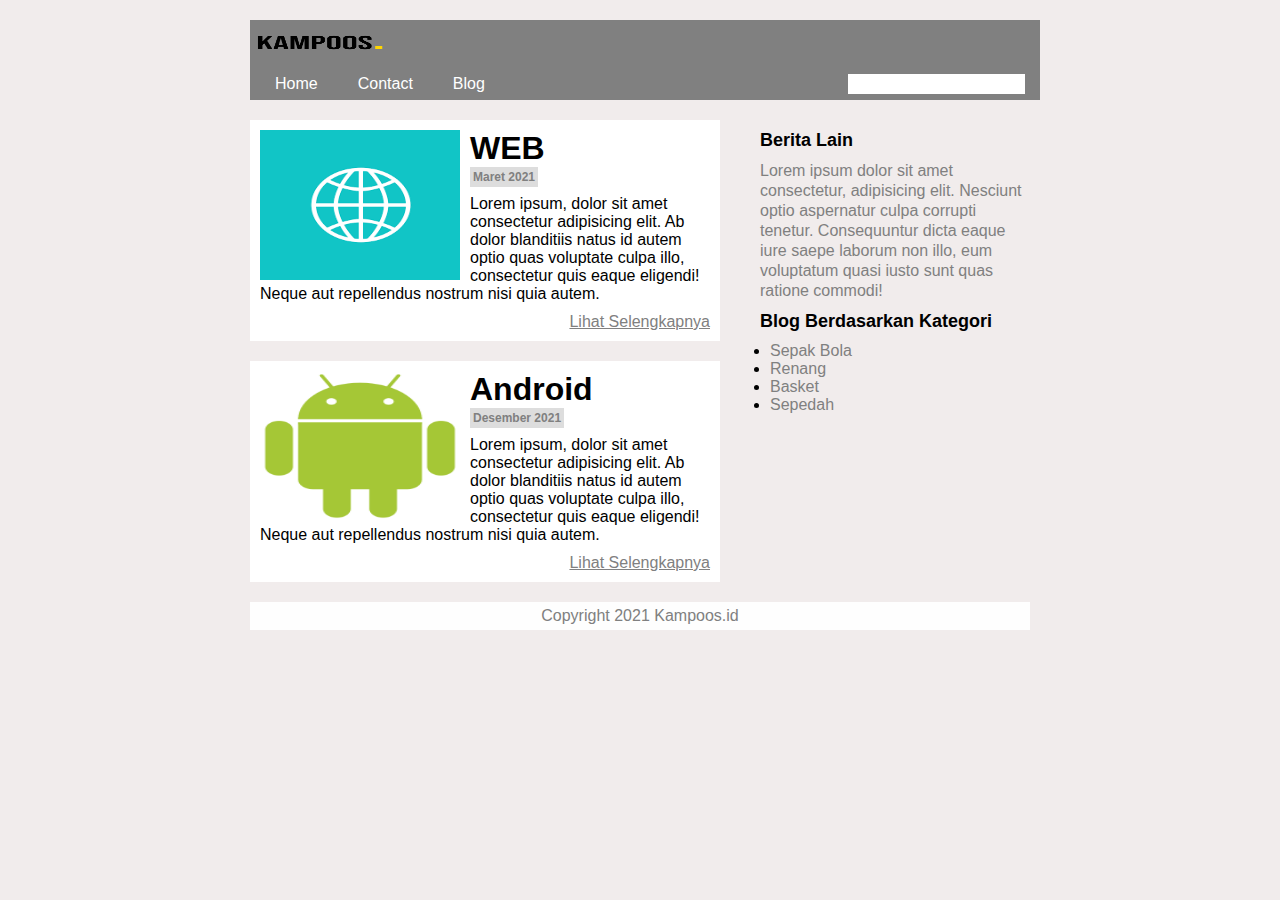
<file: index.html>
<!DOCTYPE html>
<html lang="en">
<head>
    <meta charset="UTF-8">
    <meta name="viewport" content="width=device-width, initial-scale=1.0">
    <meta name="description" content="Website Belajar Koding">
    <title>Document</title>
    <link rel="stylesheet" href="style.css">
</head>
<body>

    <div class="wrapper">
        <div class="header">
            <img src="img/kampoos.png" alt="">
            <ul class="menu-utama">
                <li><a href="">Home</a></li>
                <li><a href="">Contact</a></li>
                <li><a href="">Blog</a></li>
            </ul>
            <form>
                <input type="text" name="search">
            </form>
        </div>
        <div class="content">
            <div class="blog">
                <img src="img/web.png" alt="web">
                <h1>WEB</h1>
                <b>Maret 2021</b>
                <p>Lorem ipsum, dolor sit amet consectetur adipisicing elit. Ab dolor blanditiis natus id autem optio quas voluptate culpa illo, consectetur quis eaque eligendi! Neque aut repellendus nostrum nisi quia autem.</p>
                <a href="">Lihat Selengkapnya</a>
            </div>
            <div class="blog">
                <img src="img/android.png" alt="android">
                <h1>Android</h1>
                <b>Desember 2021</b>
                <p>Lorem ipsum, dolor sit amet consectetur adipisicing elit. Ab dolor blanditiis natus id autem optio quas voluptate culpa illo, consectetur quis eaque eligendi! Neque aut repellendus nostrum nisi quia autem.</p>
                <a href="">Lihat Selengkapnya</a>
            </div>
        </div>
        <div class="sidebar">
            <h2>Berita Lain</h2>
            <p>Lorem ipsum dolor sit amet consectetur, adipisicing elit. Nesciunt optio aspernatur culpa corrupti tenetur. Consequuntur dicta eaque iure saepe laborum non illo, eum voluptatum quasi iusto sunt quas ratione commodi!</p>

            <h2>Blog Berdasarkan Kategori</h2>
            <ul>
                <li><a href="">Sepak Bola</a></li>
                <li><a href="">Renang</a></li>
                <li><a href="">Basket</a></li>
                <li><a href="">Sepedah</a></li>
            </ul>
        </div>
        <div class="footer">
            <p>Copyright 2021 Kampoos.id</p>
        </div>
    </div>
    
    
</body>
</html>
</file>
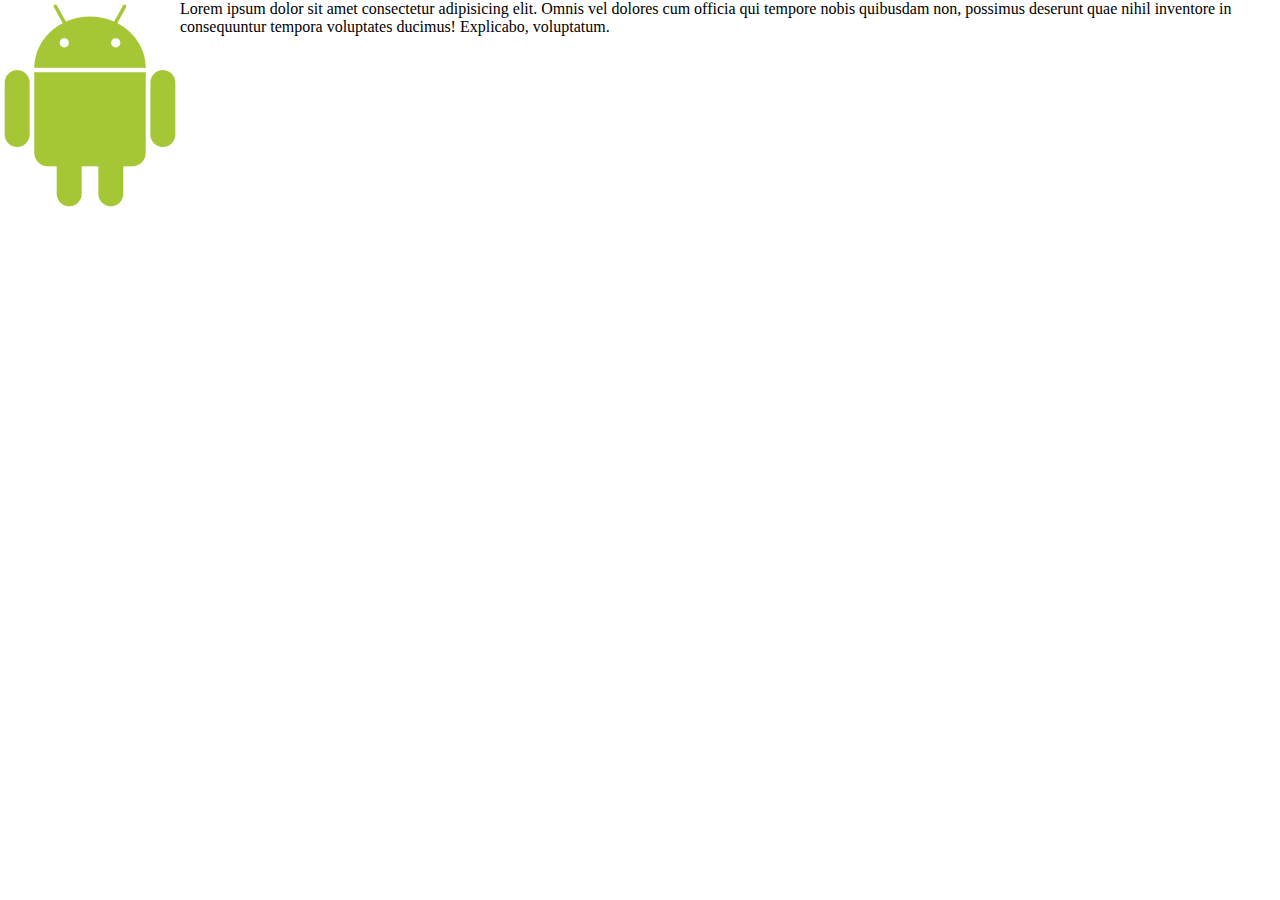
<file: floating.html>
<!DOCTYPE html>
<html lang="en">
<head>
    <meta charset="UTF-8">
    <meta name="viewport" content="width=device-width, initial-scale=1.0">
    <title>Document</title>
    <link rel="stylesheet" href="floating.css">
</head>
<body>

    <img src="img/android.png" alt="android" class="gambar">
    <p>Lorem ipsum dolor sit amet consectetur adipisicing elit. Omnis vel dolores cum officia qui tempore nobis quibusdam non, possimus deserunt quae nihil inventore in consequuntur tempora voluptates ducimus! Explicabo, voluptatum.</p>
    
</body>
</html>
</file>
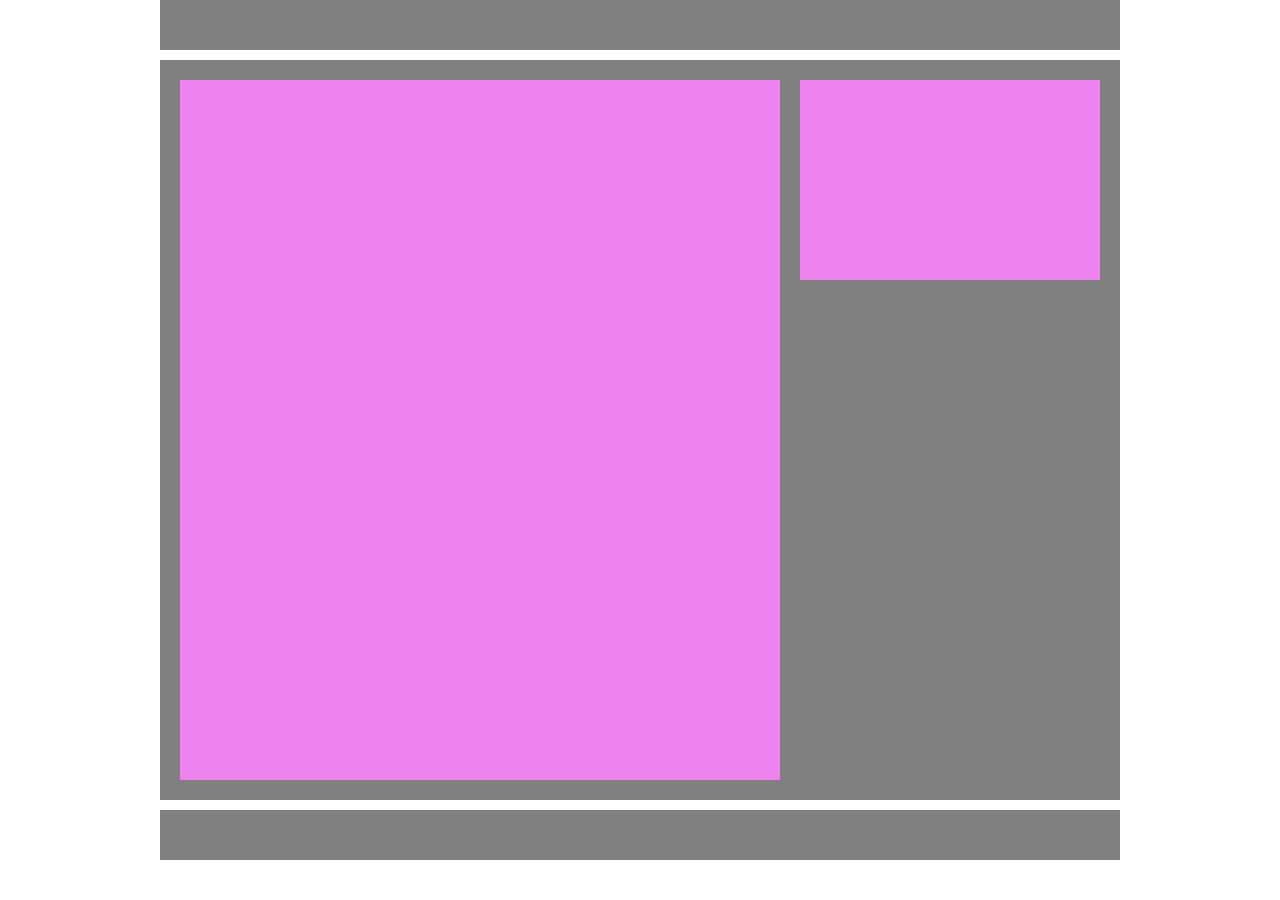
<file: floatingtugas.html>
<!DOCTYPE html>
<html lang="en">
<head>
    <meta charset="UTF-8">
    <meta name="viewport" content="width=device-width, initial-scale=1.0">
    <title>Document</title>
    <link rel="stylesheet" href="floatingtugas.css">
</head>
<body>

    <div class="wrapper">
        <div class="header">
            
        </div>
        <div class="content">
            <div class="blog">

            </div>
            <div class="sidebar">

            </div>
        </div>
        <div class="footer">

        </div>
    </div>
    
</body>
</html>
</file>
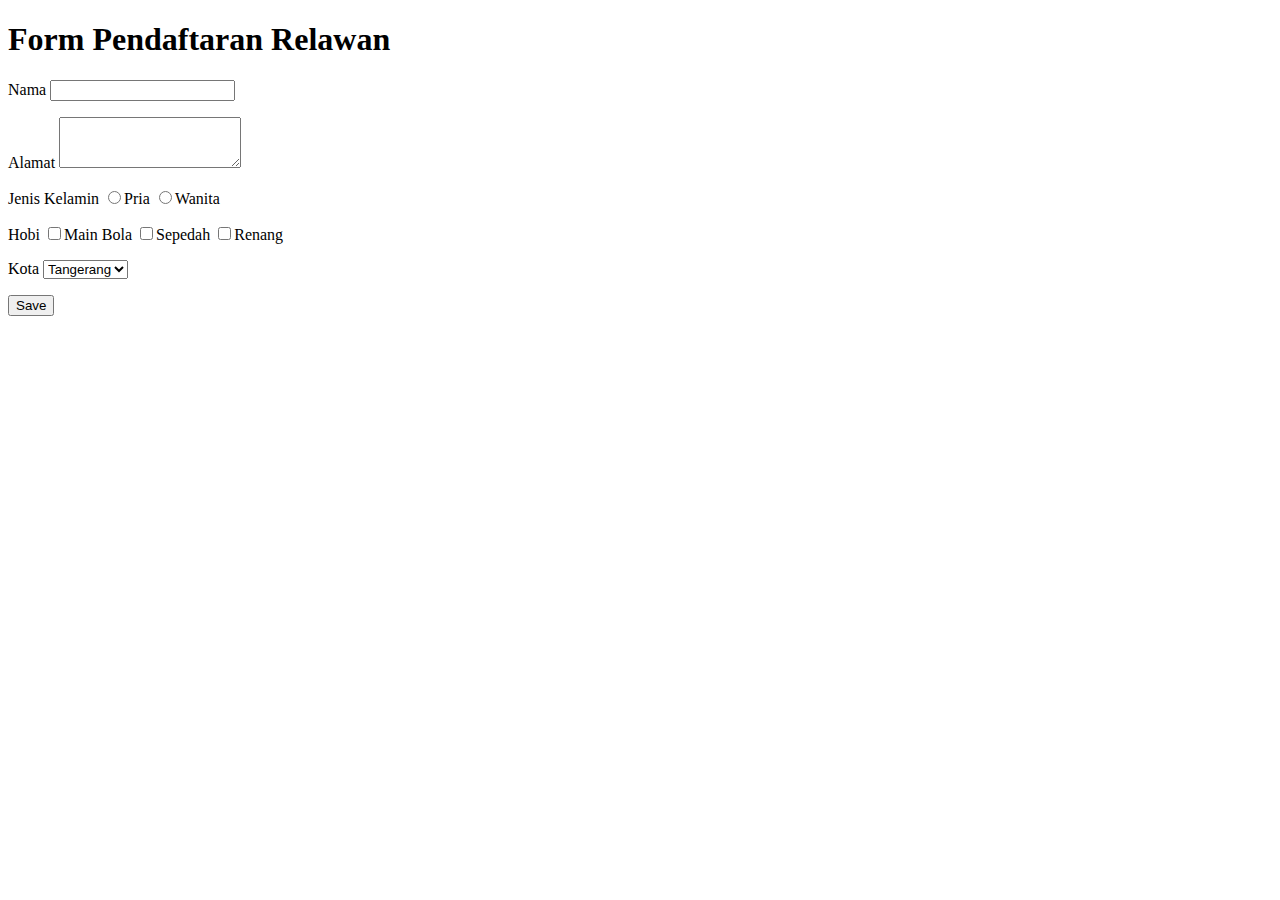
<file: form.html>
<!DOCTYPE html>
<html lang="en">
<head>
    <meta charset="UTF-8">
    <meta name="viewport" content="width=device-width, initial-scale=1.0">
    <title>Document</title>
</head>
<body>

    <h1>Form Pendaftaran Relawan</h1>
    <form>
        <p>
            <label for="nama">Nama</label>
            <input type="text">
        </p>
        <p>
            <label for="alamat">Alamat</label>
            <textarea name="alamat" id="alamat" rows="3"></textarea>
        </p>
        <p>
            <label for="jk">Jenis Kelamin</label>
            <input type="radio" name="jk">Pria
            <input type="radio" name="jk">Wanita
        </p>
        <p>
            <label for="hobi">Hobi</label>
            <input type="checkbox">Main Bola
            <input type="checkbox">Sepedah
            <input type="checkbox">Renang
        </p>
        <p>
            <label for="kota">Kota</label>
            <select name="kota" id="kota">
                <option value="tangerang">Tangerang</option>
                <option value="jakarta">Jakarta</option>
                <option value="bogor">Bogor</option>
            </select>
        </p>
        <p>
            <button>Save</button>
        </p>
    </form>
    
</body>
</html>
</file>
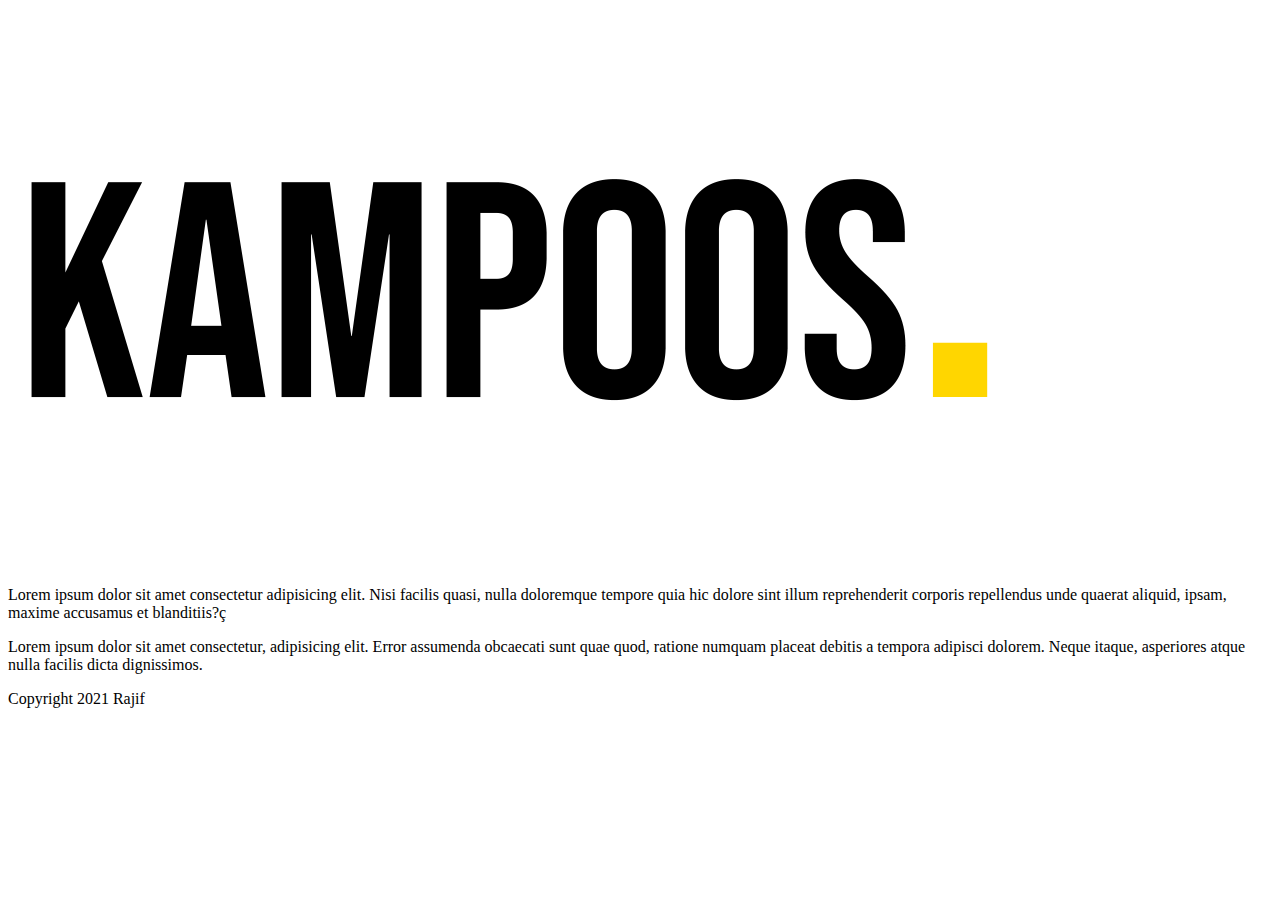
<file: halaman.html>
<html>
    <head>
        <title>Halaman Utama</title>
    </head>
    <body>
        <!-- <h1>Menu Makanan</h1>

        <ol>
            <li>Ayam Bakar
                <ul>
                    <li>Pake sambel</li>
                </ul>
            </li>
            <li>Bebek Bakar</li>
            <li>Pecel lele</li>
        </ol> -->
        
        <div class="header">
            <img src="img/kampoos.png" alt="gambar">
        </div>
        <div class="content">
            <div id="menu">
                <p>Lorem ipsum dolor sit amet consectetur adipisicing elit. Nisi facilis quasi, nulla doloremque tempore quia hic dolore sint illum reprehenderit corporis repellendus unde quaerat aliquid, ipsam, maxime accusamus et blanditiis?ç</p>
            </div>
        </div>
        <div class="sidebar">
            <p>Lorem ipsum dolor sit amet consectetur, adipisicing elit. Error assumenda obcaecati sunt quae quod, ratione numquam placeat debitis a tempora adipisci dolorem. Neque itaque, asperiores atque nulla facilis dicta dignissimos.</p>
        </div>
        <div class="footer">
            <p>Copyright 2021 Rajif</p>
        </div>
    </body>
</html>
</file>
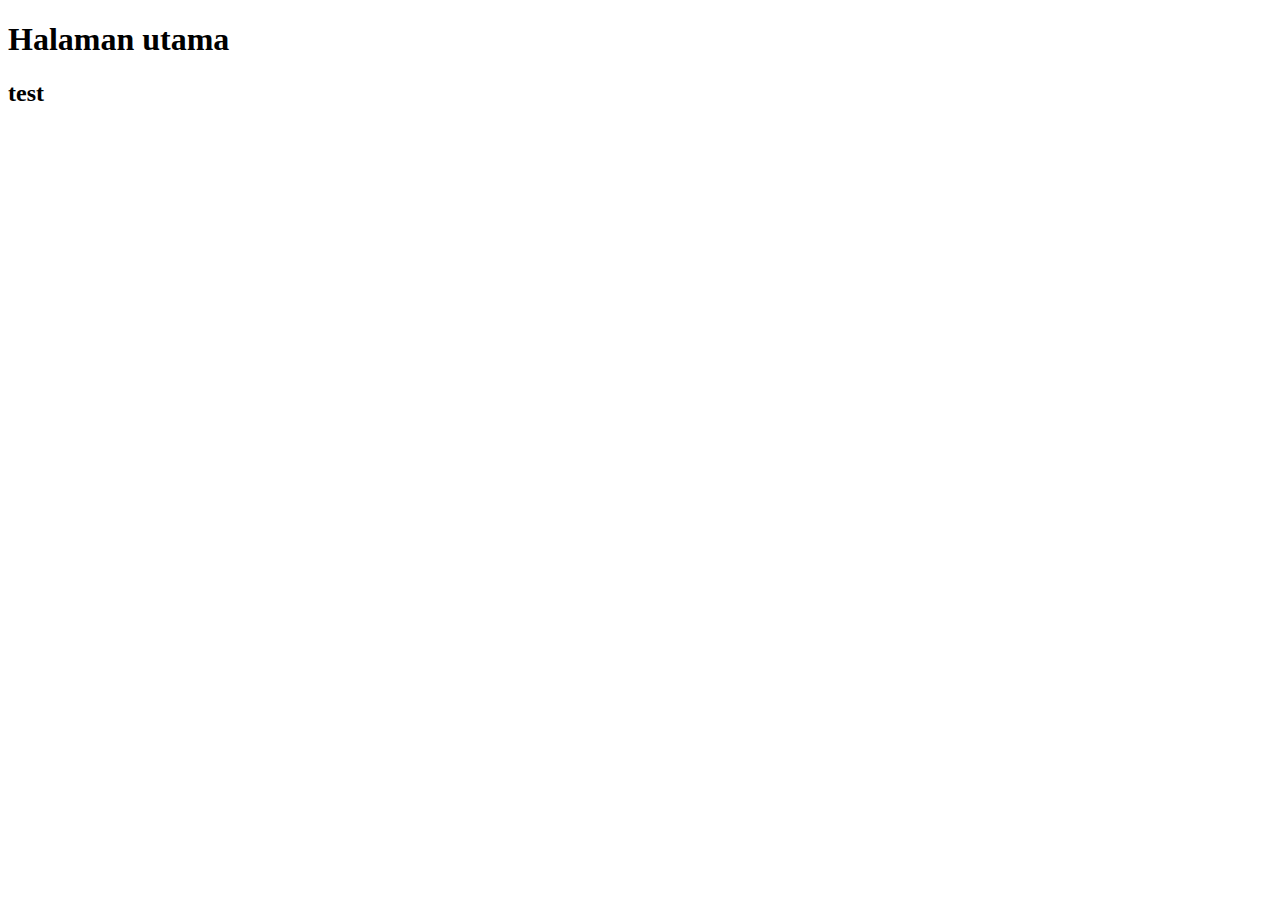
<file: latihan.html>
<!DOCTYPE html>
<html lang="en">
<head>
    <meta charset="UTF-8">
    <meta name="viewport" content="width=device-width, initial-scale=1.0">
    <title>Document</title>
</head>
<body>

    <h1>Halaman utama</h1>
    <h2>test</h2>
</body>
</html>
</file>
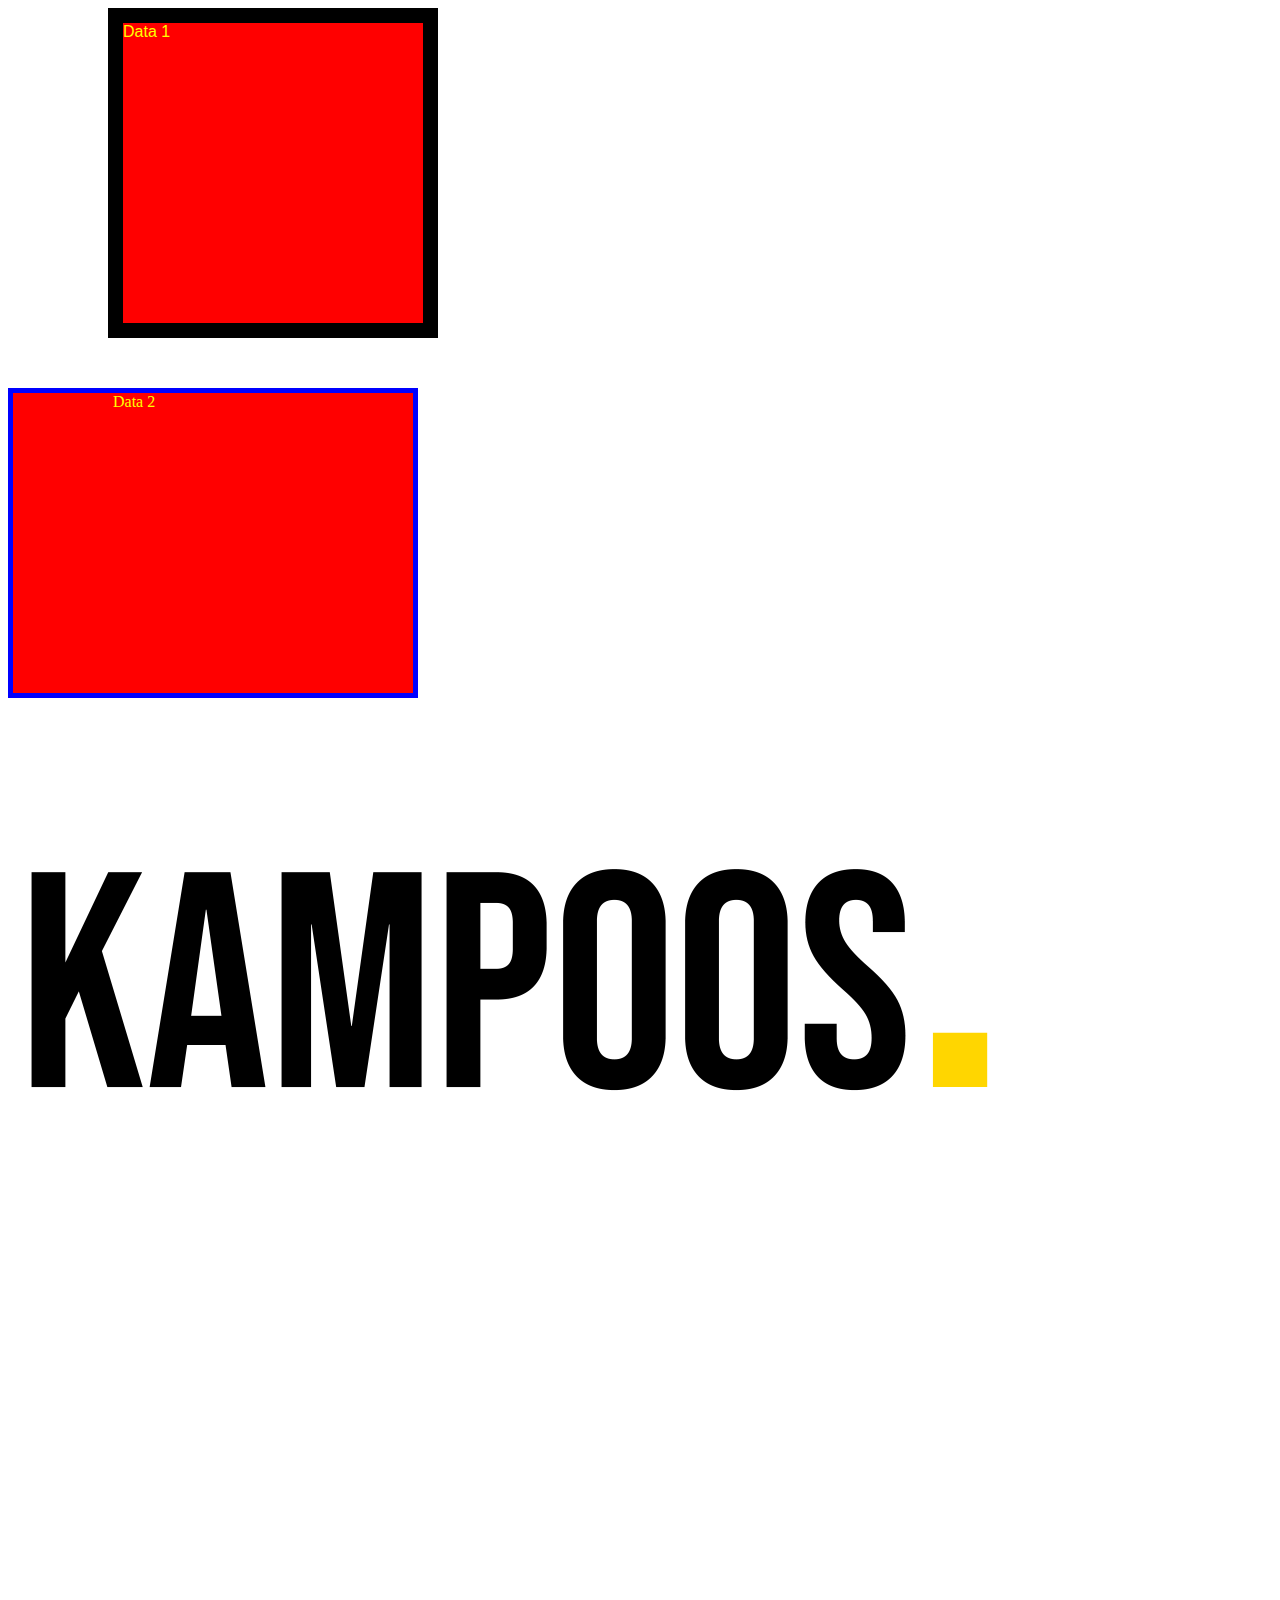
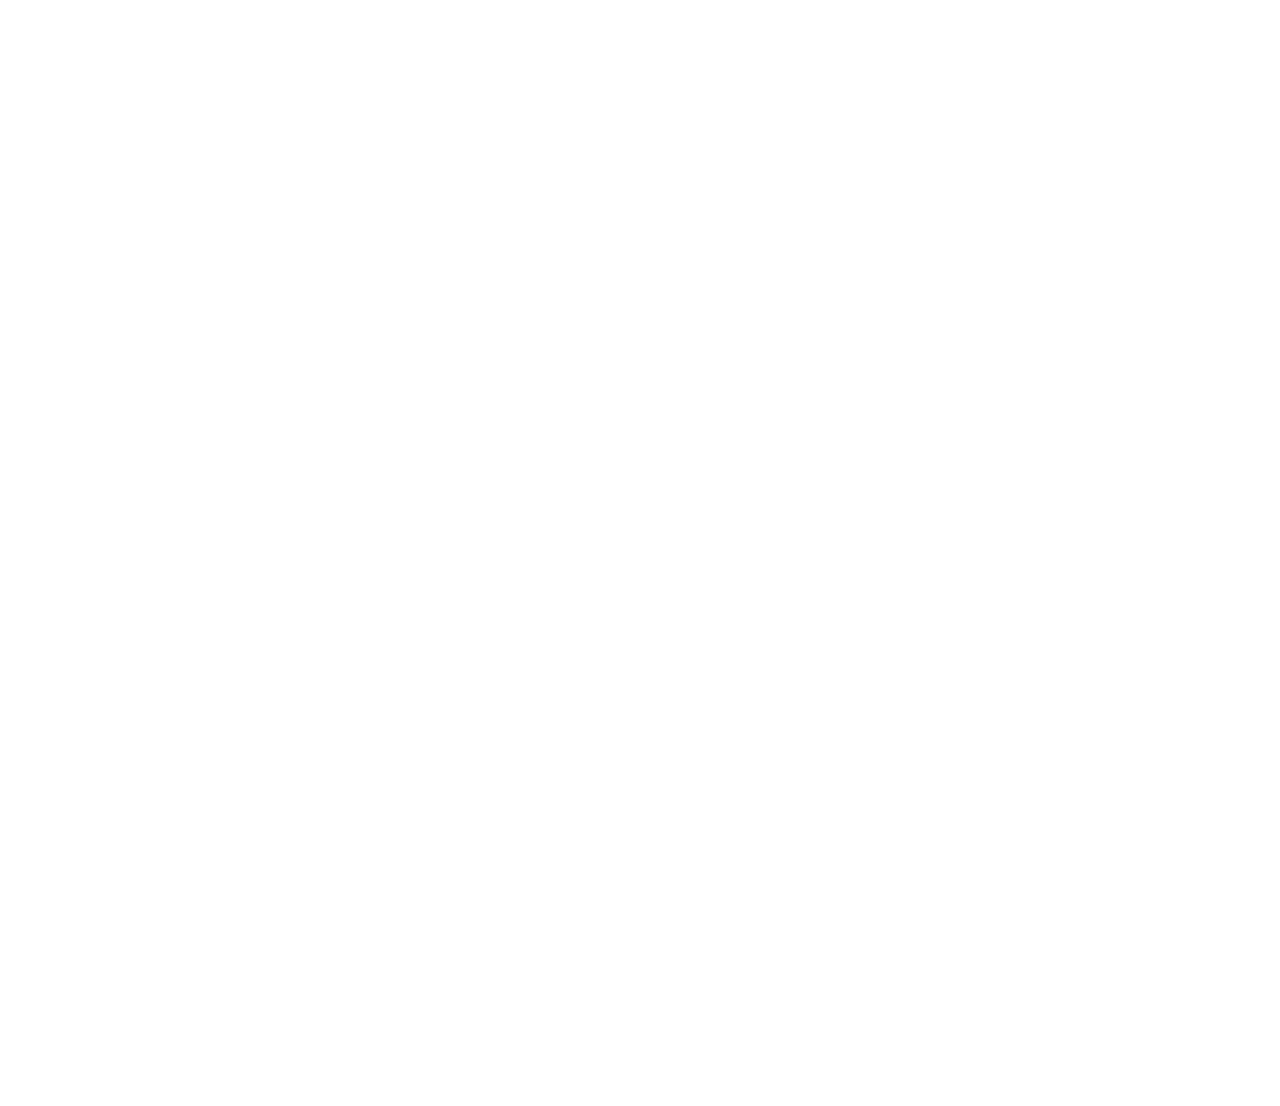
<file: marginpadding.html>
<!DOCTYPE html>
<html lang="en">
<head>
    <meta charset="UTF-8">
    <meta name="viewport" content="width=device-width, initial-scale=1.0">
    <title>Document</title>
    <link rel="stylesheet" href="marginpadding.css">
</head>
<body>

    <div class="box1">
        Data 1
    </div>
    <div class="box2">
        Data 2
    </div>

    <div class="gambar">
         
    </div>
    
</body>
</html>
</file>
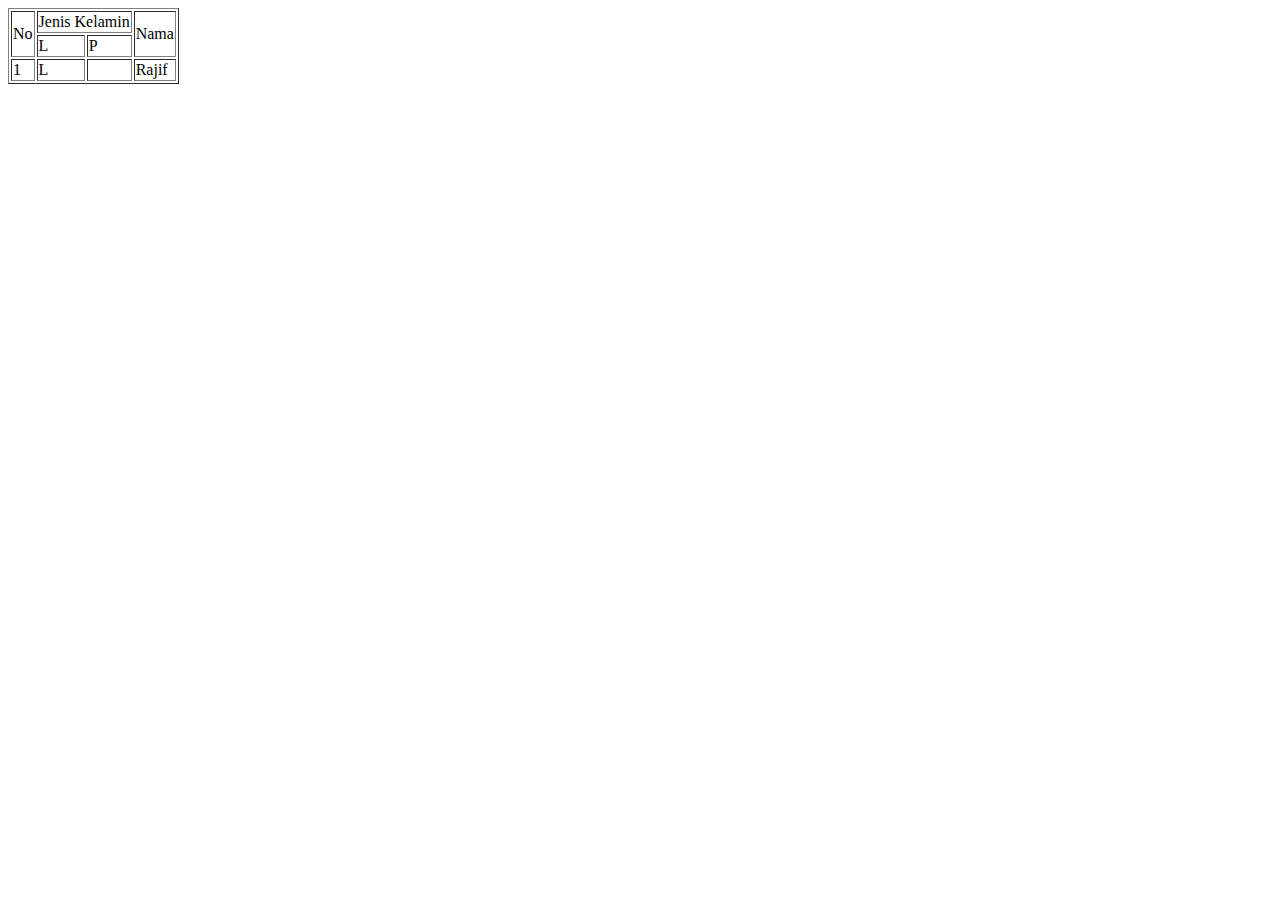
<file: table.html>
<!DOCTYPE html>
<html lang="en">
<head>
    <meta charset="UTF-8">
    <meta name="viewport" content="width=device-width, initial-scale=1.0">
    <title>Document</title>
</head>
<body>

    <table border="1">
        <thead>
            <tr>
                <td rowspan="2">No</td>
                <td colspan="2">Jenis Kelamin</td>
                <td rowspan="2">Nama</td>
            </tr>
            <tr>
                <td>L</td>
                <td>P</td>
            </tr>
        </thead>
        <tbody>
            <tr>
                <td>1</td>
                <td>L</td>
                <td></td>
                <td>Rajif</td>
            </tr>
        </tbody>
    </table>
    
</body>
</html>
</file>
<file: style.css>
*{
    margin: 0;
    padding: 0;
    font-family: Arial, Helvetica, sans-serif;
}
body{
    background-color: rgb(241, 236, 236);
}
.wrapper{
    width: 780px;
    margin: 0 auto;
}
.header{
    height: 70px;
    width: 100%;
    padding: 5px;
    margin: 20px 0;
    background-color: grey;
}
.header img{
    width: 130px;
    height: 35px;
}

.header .menu-utama{
    margin-top: 3px;
    list-style: none;
}
.header .menu-utama li{
    float: left;
    padding: 8px 20px;
}
.header .menu-utama li a{
    color: white;
    text-decoration: none;
}
.header form{
    float: right;
    margin-top: 7px;
    margin-right: 10px;
}
.header form input{
    border: none;
    height: 20px;
}
.content{
    width: 470px;
    float: left;
}

.content .blog{
    background-color: white;
    padding: 10px;
    margin-bottom: 20px;
    overflow: hidden;
}

.content .blog img{
    float: left;
    margin-right: 10px;
    width: 200px;
    height: 150px;
}

.content .blog b{
    color: grey;
    background-color: #DDDDDD;
    padding: 3px;
    font-size: 12px;
    font-weight: bold;
    margin-right: 10px;
}

.content .blog p{
    margin: 10px 0;
}

.content .blog a{
    display: block;
    text-align: right;
    color: grey;
}

.sidebar{
    width: 270px;
    float: right;
}

.sidebar h2{
    font-size: 18px;
    margin: 10px 0;
}

.sidebar p{
    line-height: 20px;
    color: grey;
}

.sidebar ul{
    margin-left: 10px;
}
.sidebar ul li a{
    color: grey;
    text-decoration: none;
}

.footer{
    color: grey;
    background-color: #fefefe;
    margin: 20px 0;
    padding: 5px;
    clear: both;
    text-align: center;

}
</file>
<file: floating.css>
*{
    margin: 0;
    padding: 0;
}

.gambar{
    float: left;
}
</file>
<file: floatingtugas.css>
*{
    margin: 0;
    padding: 0;
}
.wrapper{
    width: 960px;
    margin: 0 auto;  /* margin 0 auto untuk ke tengah */
}
.header{
    width: 100%;
    height: 50px;
    background-color: grey;
    margin-bottom: 10px;
}
.content{
    padding: 20px;
    background-color: grey;
    margin-bottom: 10px;
    overflow: hidden;
}
.blog{
    width: 600px;
    height: 700px;
    background-color: violet;
    float: left;
}
.sidebar{
    width: 300px;
    height: 200px;
    background-color: violet;
    float: right;
}
.footer{
    width: 100%;
    height: 50px;
    background-color: grey;
}
</file>
<file: marginpadding.css>
.box1{
    height: 300px;
    width: 300px;
    background-color: red;
    margin-bottom: 50px;
    color: yellow;
    margin-left: 100px;
    border: 15px solid black;
    font-family: Arial, Helvetica, sans-serif;
}

.box2{
    height: 300px;
    width: 300px;
    background-color: red;
    color: yellow;
    padding-left: 100px;
    border-color: blue;
    border-style: solid;
    border-width: 5px;
}

.gambar{
    height: 2000px;
    width: 1000px;
    background-image: url(img/kampoos.png);
    background-repeat: no-repeat;
}
</file>
